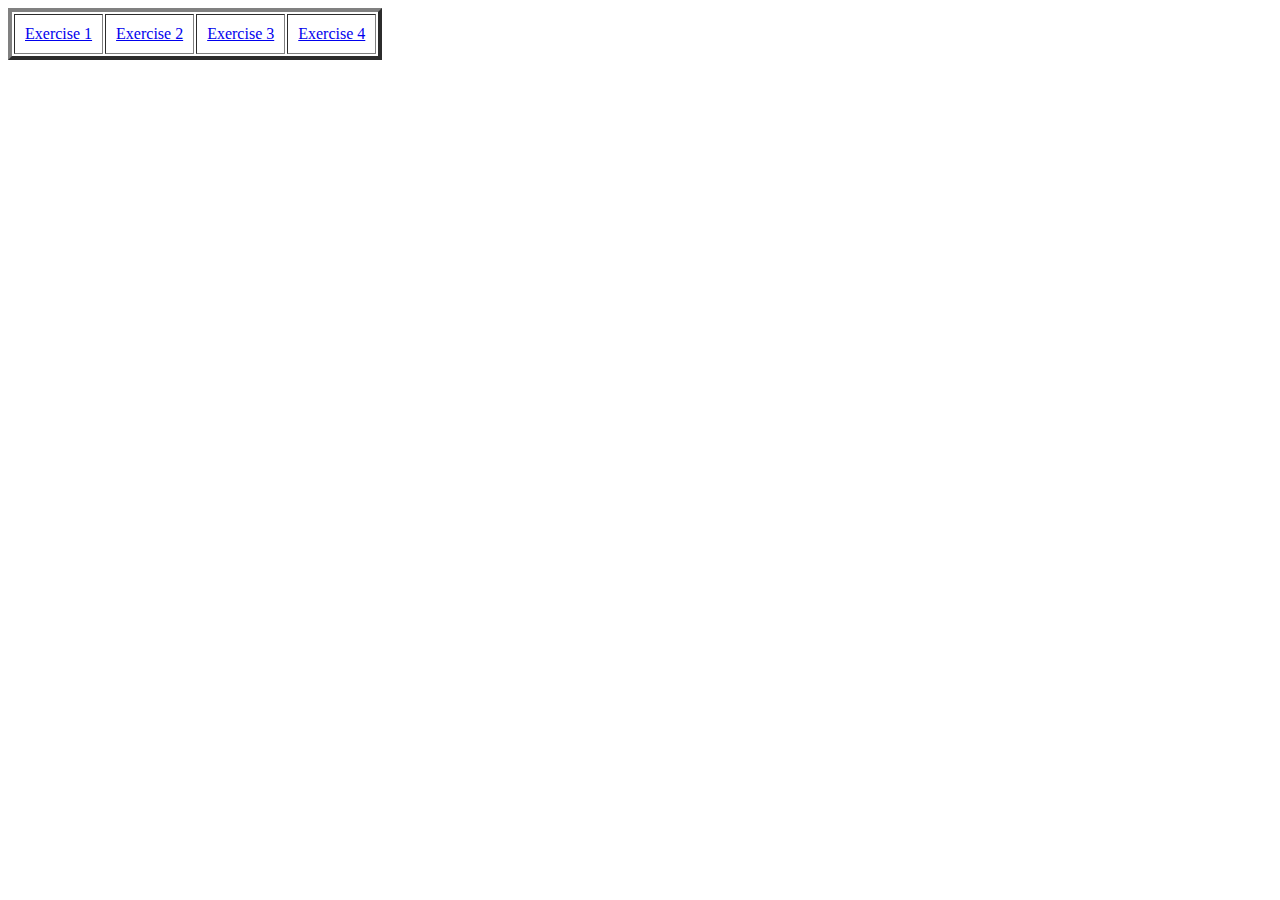
<file: index.html>
<html>

<head>

<title>
Travis Augustine - EECS 448 - Lab03
</title>
<script>



function myScript(scriptId) {
if(scriptId == 1)
{
	var on = document.getElementById("one");
	on.style.backgroundColor = "red";
}
else if(scriptId == 2)
{
	var on = document.getElementById("two");
	on.style.backgroundColor = "red";
}
else if(scriptId == 3)
{
	var on = document.getElementById("three");
	on.style.backgroundColor = "red";
}
else if(scriptId == 4)
{
	var on = document.getElementById("four");
	on.style.backgroundColor = "red";
}
}

function myOtherScript(scriptId) {

if(scriptId == 1)
{
	var out = document.getElementById("one");
	out.style.backgroundColor = "white";
}
else if(scriptId == 2)
{
	var out = document.getElementById("two");
	out.style.backgroundColor = "white";
}
else if(scriptId == 3)
{
	var out = document.getElementById("three");
	out.style.backgroundColor = "white";
}
else if(scriptId == 4)
{
	var out = document.getElementById("four");
	out.style.backgroundColor = "white";
}

}
</script>
</head>

<body>
<table border = 4 cellpadding = 10>
<tr>
<td id = "one">
<a onMouseOver="myScript(1)" onMouseOut="myOtherScript(1)" href="exercise1.html">Exercise 1</a></td>
<td id = "two">
<a onMouseOver="myScript(2)" onMouseOut="myOtherScript(2)" href = "exercise2.html">Exercise 2</a></td>
<td id = "three">
<a onMouseOver="myScript(3)" onMouseOut="myOtherScript(3)"href = "exercise3.html">Exercise 3</a></td>
<td id = "four">
<a onMouseOver="myScript(4)" onMouseOut="myOtherScript(4)"href = "exercise4.html">Exercise 4</a></td></tr></table>
</body>


</html>
</file>
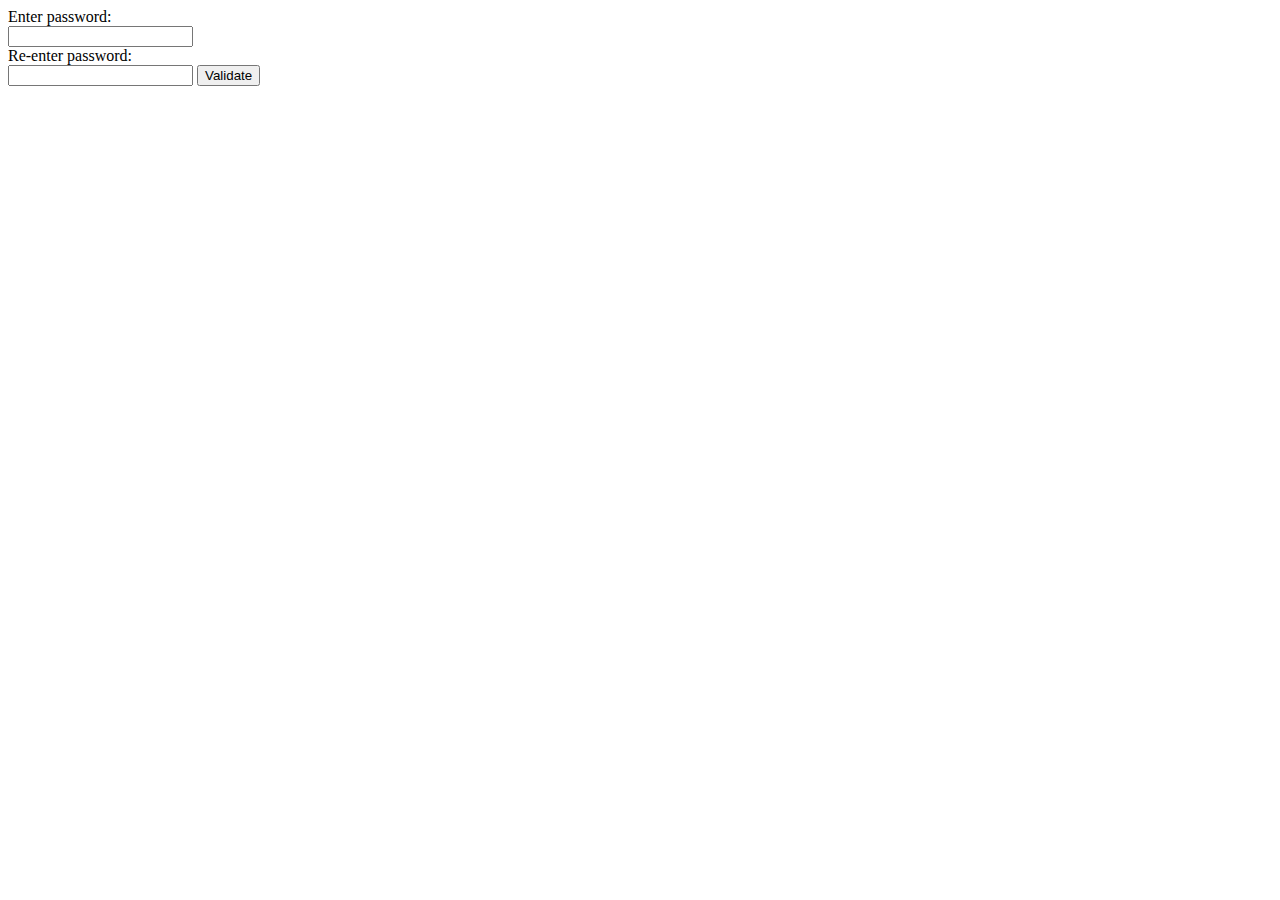
<file: exercise1.html>
<html>
	<head>
		<title>Exercise 1</title>
		<script type="text/javascript">
		function validator() 
		{
			var firstVal = document.getElementById('passwordFirst').value;
			var secondVal = document.getElementById('passwordSecond').value;

		if(firstVal == secondVal)
		{
			if(firstVal.length < 8)
			{
				alert('password must be at least 8 characters');
			}
			else
			{
				alert('valid');
			}
		}	
		else
		{
			alert('passwords do not match');
		}

		}
		</script>

	</head>

	<body>
		<form onsubmit="validator()">
			Enter password:<br>
			<input type="text" id="passwordFirst" name="passwordFirst"></input> <br>
			Re-enter password:<br>
			<input type="text" id="passwordSecond" name="passwordSecond"></input>
			<input type="submit" value="Validate"></submit>
		</form>


	</body>
</html>
</file>
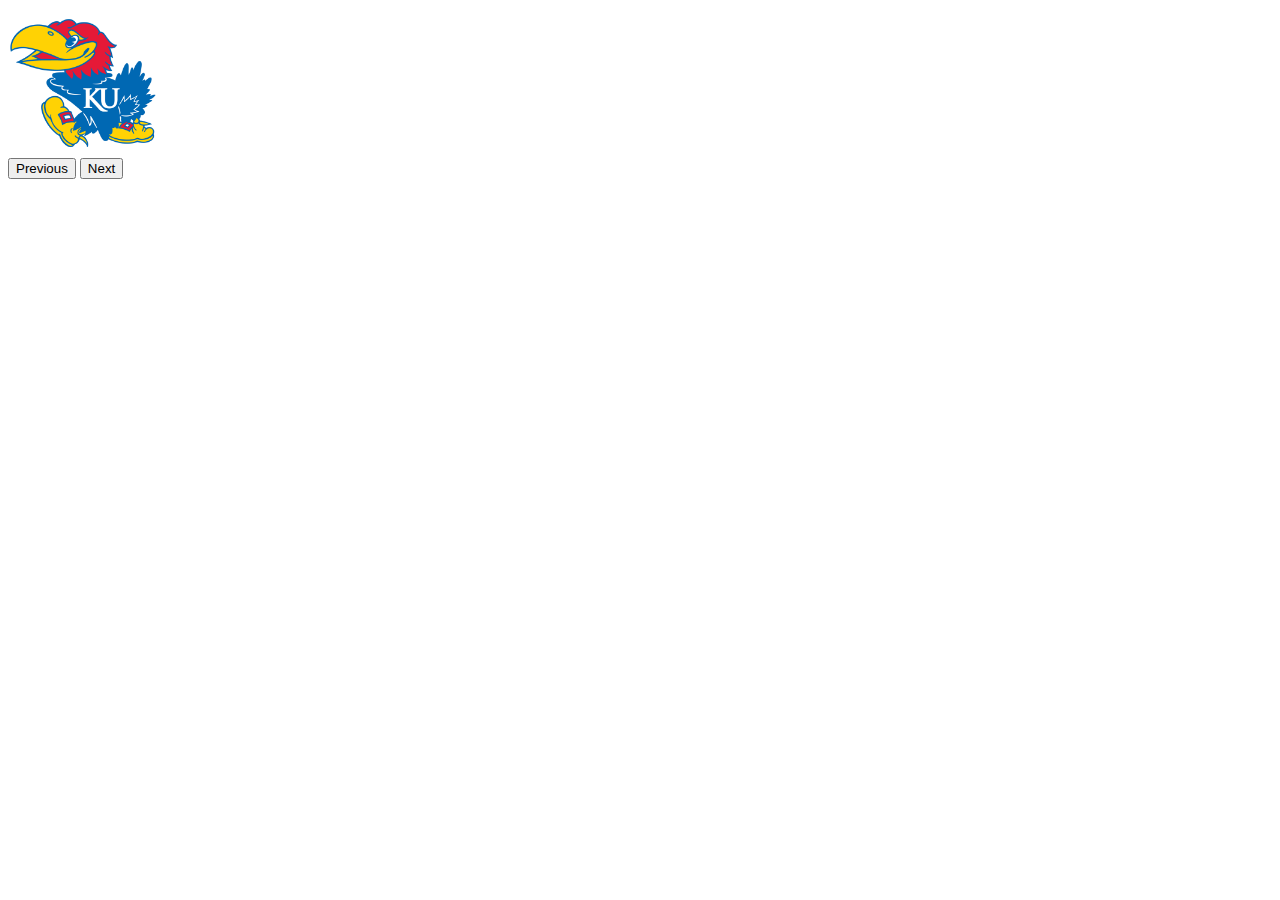
<file: exercise2.html>
<html>
	<head>
		<title>Exercise 2</title>
		<script type="text/javascript">
			var image;
			var state = 1;
			function previousImage()
			{
				image = document.getElementById('myImage');
				if(state == 1)
				{
					image.src = "images/jayhawk5.png";
					state = 5;
				}
				else if(state == 2)
				{
					image.src = "images/jayhawk1.png";
					state = state-1;
				}
				else if(state == 3)
				{
					image.src = "images/jayhawk2.png";
					state = state-1;
				}
				else if(state == 4)
				{
					image.src = "images/jayhawk3.png";
					state = state-1;
				}
				else if(state == 5)
				{
					image.src = "images/jayhawk4.png";
					state = state-1;
				}

			}

			function nextImage()
			{
				image = document.getElementById('myImage');
				if(state == 1)
				{
					image.src = "images/jayhawk2.png";
					state = state+1;
				}
				else if(state == 2)
				{
					image.src = "images/jayhawk3.png";
					state = state+1;
				}
				else if(state == 3)
				{
					image.src = "images/jayhawk4.png";
					state = state+1;
				}
				else if(state == 4)
				{
					image.src = "images/jayhawk5.png";
					state = state+1;
				}
				else if(state == 5)
				{
					image.src = "images/jayhawk1.png";
					state = 1;
				}
			}
		</script>

	</head>

	<body>
	<img id="myImage" src="images/jayhawk1.png" height = "150" width = "150"><br>
	<button id="previous" name="previous" onclick="previousImage()">Previous</button>
	<button id="next" name="next" onclick="nextImage()">Next</button>



	</body>
</html>
</file>
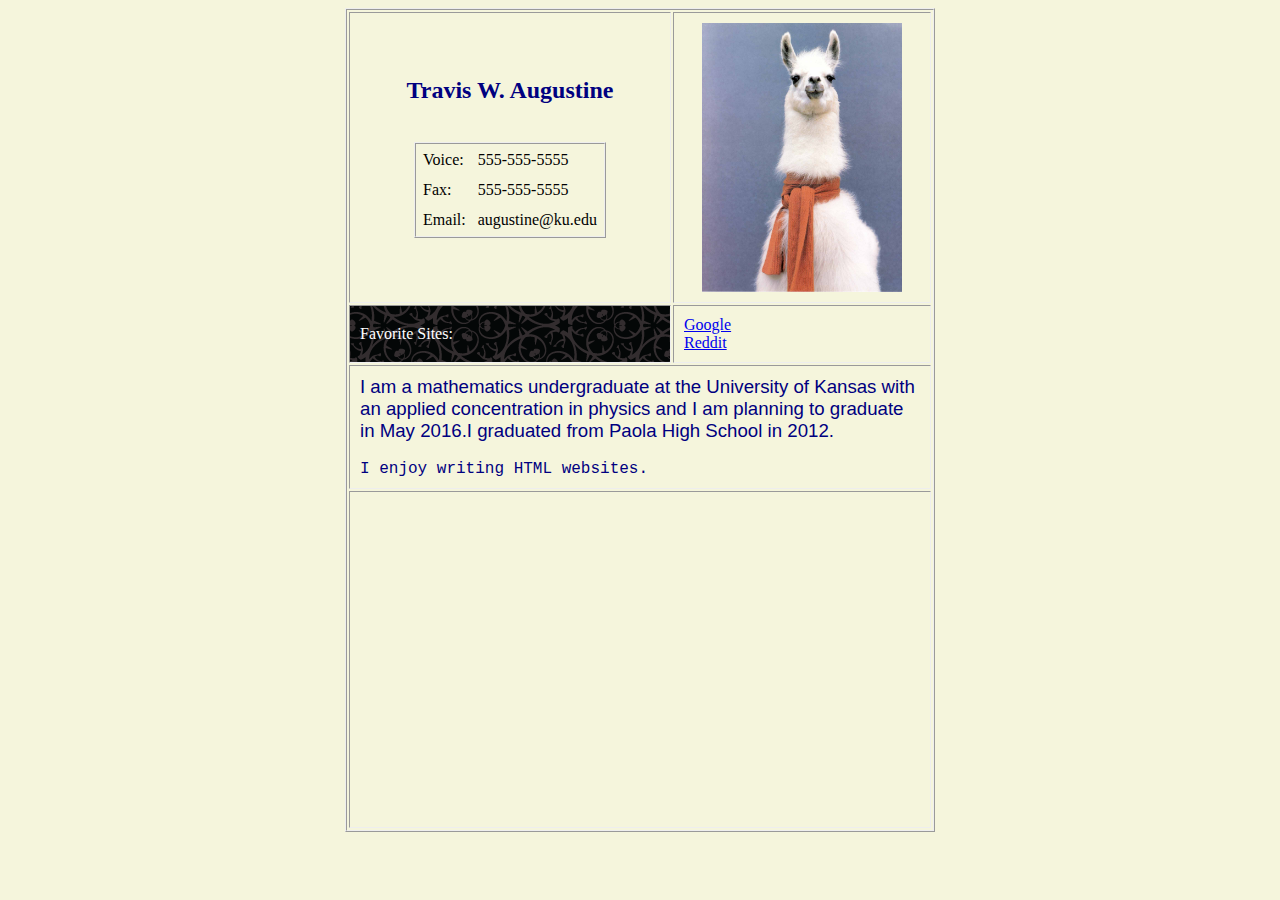
<file: exercise3.html>
<html>
	<head>
		<title>Travis W. Augustine - Home Page</title>
		<link rel="stylesheet" type="text/css" href="myStyle.css">
	</head>

	<body>

		<table width = 500 border="1" cellpadding = "10" align = "center">
		<tr>
		<td width = 300><h2>Travis W. Augustine</h2><br>
		<table  cellpadding = "5" align = "center">
		<tr>
		<td>Voice:</td>
		<td>555-555-5555</td>
		</tr>
		<tr>
		<td>Fax:</td>
		<td>555-555-5555</td>
		</tr>
		<tr>
		<td>Email:</td>
		<td>augustine@ku.edu</td>
		</tr>
		</table>


</td>
<td align = "center">
		<img src = "images/profile_pic.jpg" width = 200 alt = "profile picture">
	</td></tr>
	<tr>
	<td class = "backgroundStyle">Favorite Sites:</td>
	<td>
	<a href = "http://google.com">Google</a><br>
	<a href = "http://reddit.com">Reddit</a><br>
	</td>
	</tr>
	<tr>
	<td colspan = "2">
	<p>
	I am a mathematics undergraduate at the University of Kansas with an applied concentration in physics and I am planning to graduate in May 2016.I graduated from Paola High School in 2012.
	</p>
	<p class = "typewritten">
	 I enjoy writing HTML websites. 
	</p>
	</td>
	</tr>
	<td colspan = "2"><iframe width="560" height="315" src="https://www.youtube.com/embed/HEheh1BH34Q" frameborder="0" allowfullscreen></iframe></td>

	</tr>



	</table>

	</body>
</html>
</file>
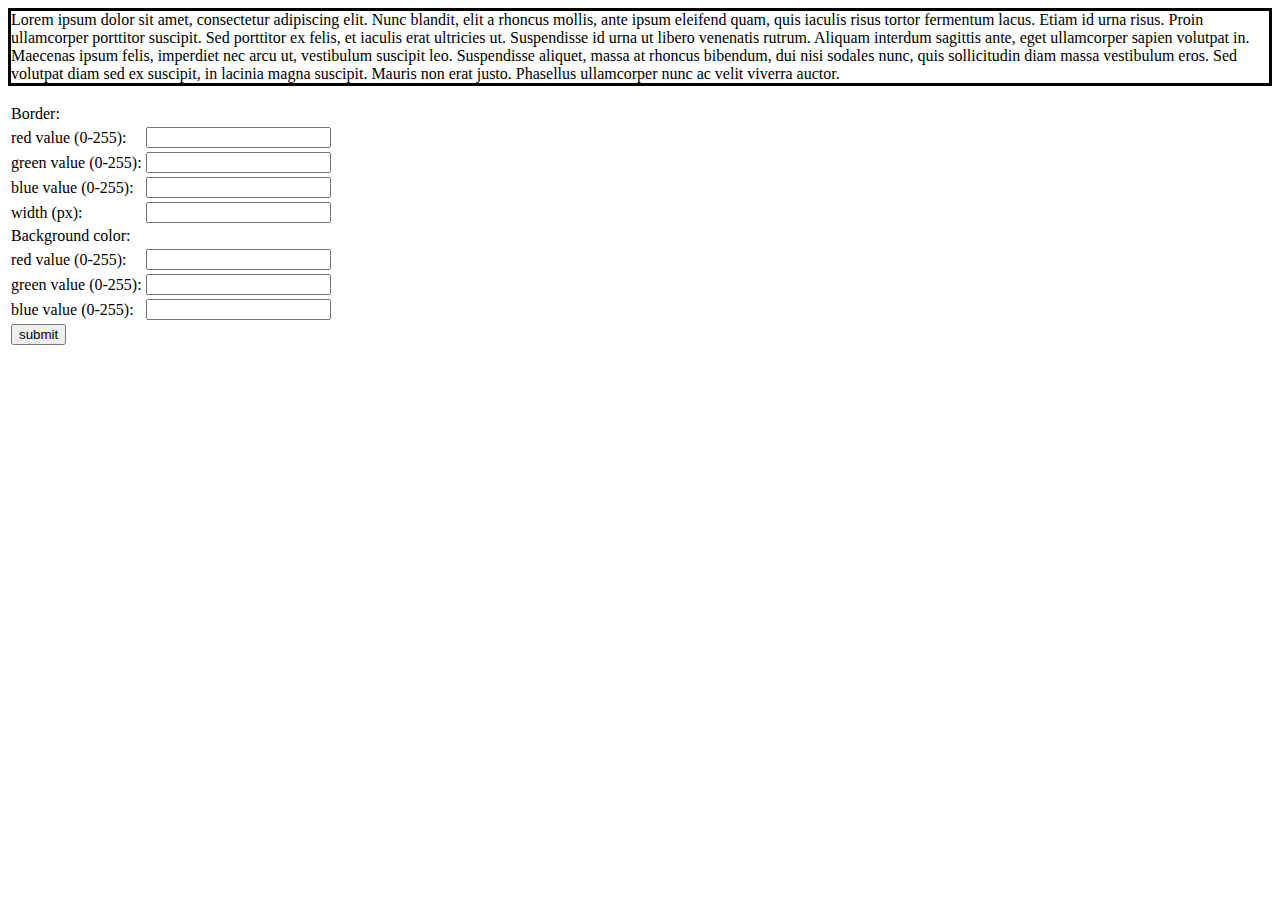
<file: exercise4.html>
<html>
<head>
<style>
p.two {
    border-style: solid;
    border-width: medium;
}
</style>
<script>
function paragraphSet() {
var myTag = document.getElementById("myPara");
var redBor = document.getElementById("redBorder").value;
var greenBor = document.getElementById("greenBorder").value;
var blueBor = document.getElementById("blueBorder").value;
var width = document.getElementById("widthBorder").value;

var redBack = document.getElementById("redBackground").value;
var greenBack = document.getElementById("greenBackground").value;
var blueBack = document.getElementById("blueBackground").value;

myTag.style.borderColor = "rgb(" + redBor + "," + greenBor + "," + blueBor + ")";

myTag.style.borderWidth = width + "px";

myTag.style.backgroundColor = "rgb(" + redBack + "," + greenBack + "," + blueBack + ")";


return 0;
}
</script>
</head>
<body>
<p class="two" id="myPara">Lorem ipsum dolor sit amet, consectetur adipiscing elit. Nunc blandit, elit a rhoncus mollis, ante ipsum eleifend quam, quis iaculis risus tortor fermentum lacus. Etiam id urna risus. Proin ullamcorper porttitor suscipit. Sed porttitor ex felis, et iaculis erat ultricies ut. Suspendisse id urna ut libero venenatis rutrum. Aliquam interdum sagittis ante, eget ullamcorper sapien volutpat in. Maecenas ipsum felis, imperdiet nec arcu ut, vestibulum suscipit leo. Suspendisse aliquet, massa at rhoncus bibendum, dui nisi sodales nunc, quis sollicitudin diam massa vestibulum eros. Sed volutpat diam sed ex suscipit, in lacinia magna suscipit. Mauris non erat justo. Phasellus ullamcorper nunc ac velit viverra auctor.</p>

<form>
	<table>
	<tr>
	<td colspan = 2>
			Border:</td></tr>
<tr><td>
			red value (0-255): 
</td><td>
<input type="number" id="redBorder" name="redBorder"></input> </td></tr>

<tr><td>
			green value (0-255): </td><td><input type="number" id="greenBorder" name="greenBorder"></input></td></tr><tr><td>
			blue value (0-255): </td><td><input type="number" id="blueBorder" name="blueBorder"></input></td></tr><tr><td>
			width (px): </td><td><input type="number" id="widthBorder" name="widthBorder"></input></td></tr><tr><td colspan =2>

Background color:</td></tr><tr><td>
			red value (0-255):</td><td> <input type="number" id="redBackground" name="redBackground"></input></td></tr><tr><td>
			green value (0-255): </td><td><input type="number" id="greenBackground" name="greenBackground"></input></td></tr><tr><td>
			blue value (0-255): </td><td><input type="number" id="blueBackground" name="blueBackground"></input>
			</td></tr><tr><td colspan = 2>
			<input type="button" onclick="paragraphSet()" value = "submit"></button></td></tr>
</table>
		</form>

</body>
</html>
</file>
<file: myStyle.css>
p
{

	color: navy;
	font-family: arial;
	font-size: 14pt;
}




p.typewritten
{
	font-family: courier;
	font-size: 12pt;
}
body
{
	background-color: F5F5DC;
}

h2 {
	text-align: center;
	color: navy;
}



table
{
	border:2px;
	border-style:ridge;
}

.backgroundStyle
{
    	background-image: url("images/background.png");
    	background-repeat: no-repeat;
	color:white;
	background-attachment: scroll;
    	background-size: auto;
}

.backgroundStyle:hover
{

	color:yellow;
}
</file>
